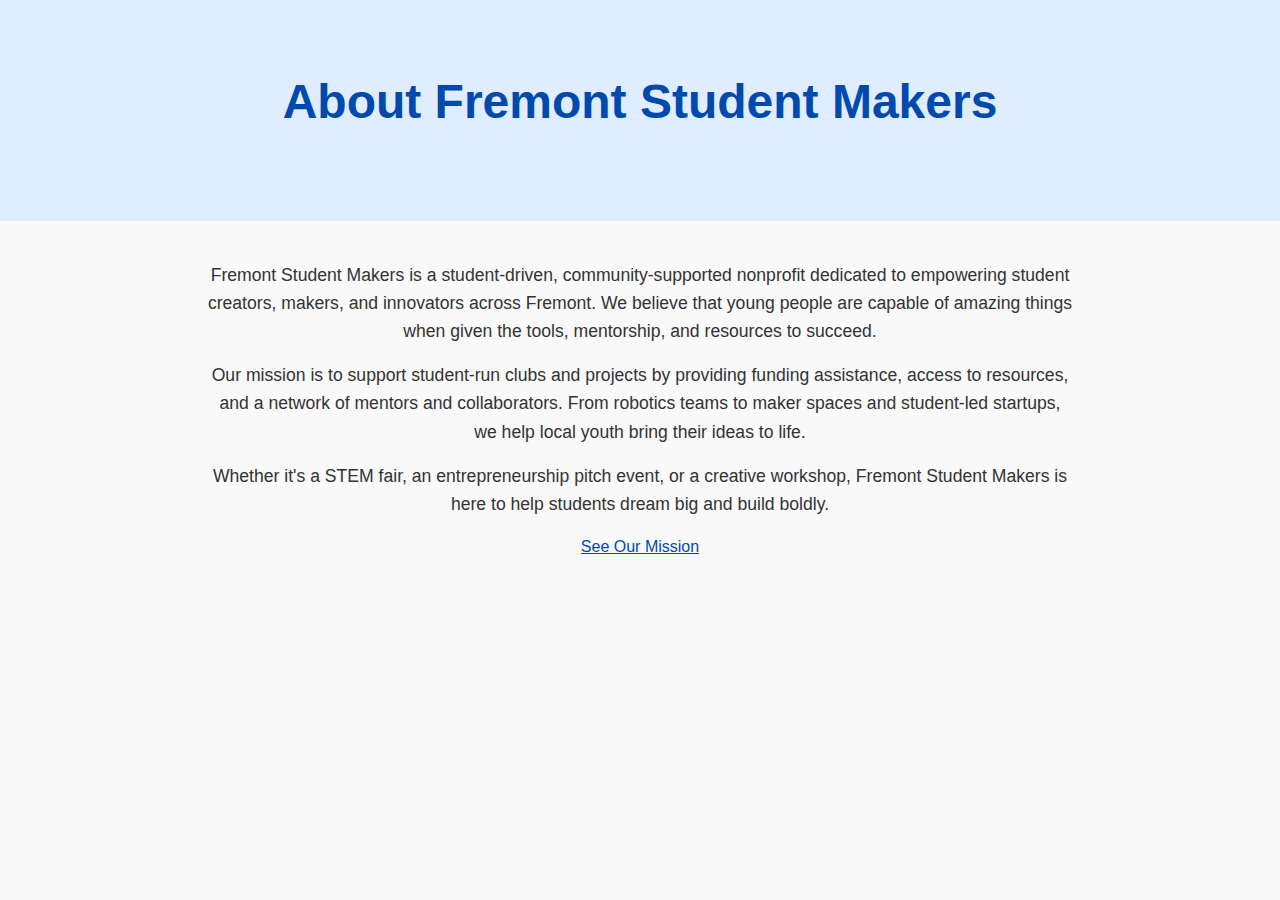
<file: pages/about.html>
<!DOCTYPE html>
<html lang="en">
<head>
  <meta charset="UTF-8" />
  <meta name="viewport" content="width=device-width, initial-scale=1.0"/>
  <title>About Us | Fremont Student Makers</title>
  <link rel="stylesheet" href="../assets/css/style.css"/>
  <link rel="icon" type="image/png" href="FSMFavicon.png"/>
  <base href="https://fremontstudentmakers.org">
</head>
<body>


  
  <!-- Header -->
  <div id="header"></div>

  <!-- Hero Section -->
  <section class="hero">
    <h1>About Fremont Student Makers</h1>
   <!-- <a href="pages/about.html" class="button">Learn More</a> -->
  </section>
   

  
  <!-- About Us Content -->
  <section class="about-preview">
 <!--   <h2>About Fremont Student Makers</h2> -->
    <p>
      Fremont Student Makers is a student-driven, community-supported nonprofit dedicated to empowering student creators, makers, and innovators across Fremont. We believe that young people are capable of amazing things when given the tools, mentorship, and resources to succeed.
    </p>

    <p>
      Our mission is to support student-run clubs and projects by providing funding assistance, access to resources, and a network of mentors and collaborators. From robotics teams to maker spaces and student-led startups, we help local youth bring their ideas to life.
    </p>

    <p>
      Whether it's a STEM fair, an entrepreneurship pitch event, or a creative workshop, Fremont Student Makers is here to help students dream big and build boldly.
    </p>

    <a href="mission.html" class="button">See Our Mission</a>
  </section>

  <!-- Footer -->
  <div id="footer"></div>

  <!-- Load Components -->
  <script>
    // Load header
    fetch('../components/header.html')
      .then(res => res.text())
      .then(data => document.getElementById('header').innerHTML = data);

    // Load footer
    fetch('../components/footer.html')
      .then(res => res.text())
      .then(data => document.getElementById('footer').innerHTML = data);
    
    const repoPrefix = '/Fremont-Student-Makers-Website/';  // your GitHub repo name

    function loadHTML(selector, url) {
      fetch(repoPrefix + url)
        .then(response => response.text())
        .then(data => {
        document.querySelector(selector).innerHTML = data;
        })
        .catch(err => console.error(`Error loading ${url}: `, err));
    }

    loadHTML('#header-placeholder', 'header.html');
    loadHTML('#footer-placeholder', 'footer.html');
  </script>

</body>
</html>
</file>
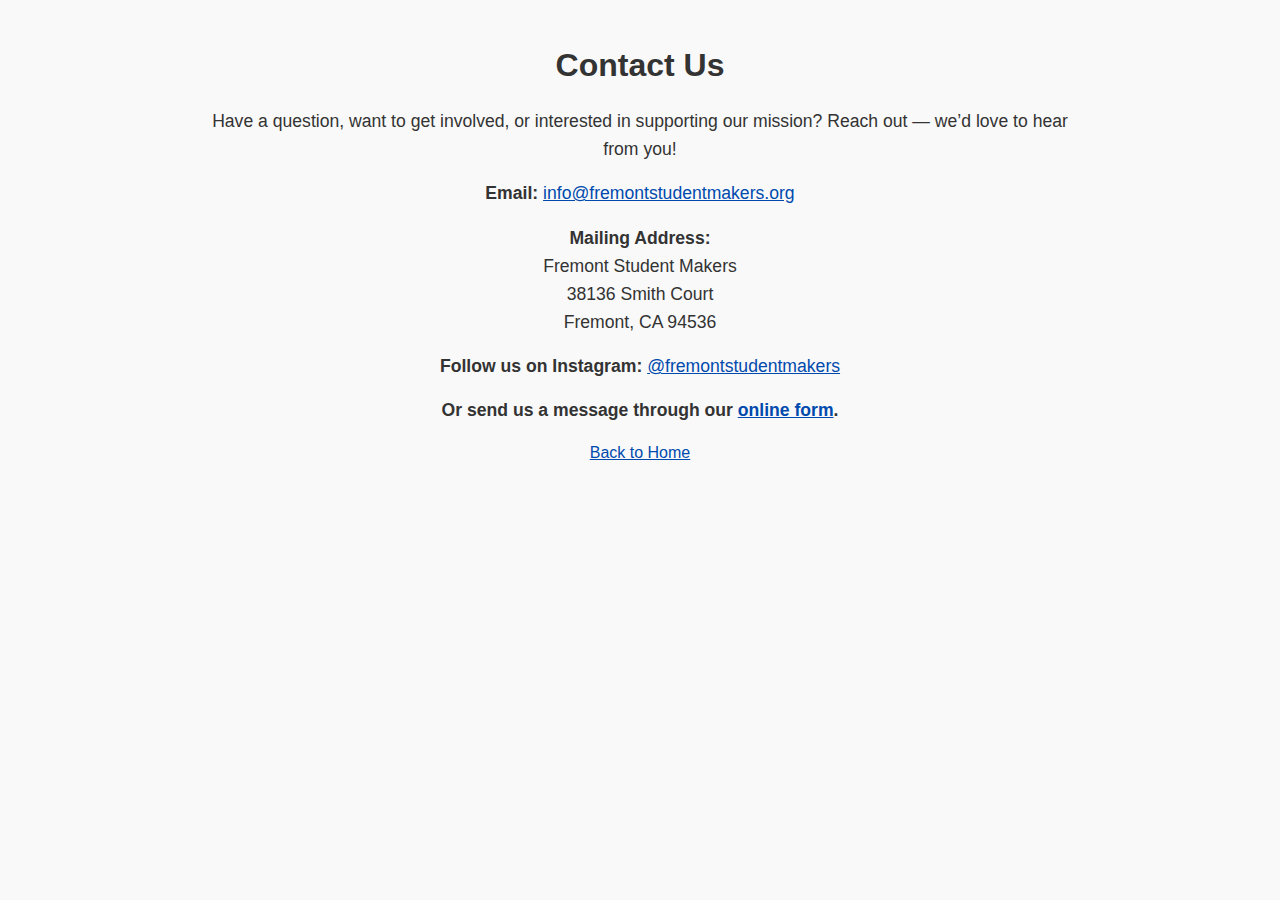
<file: pages/contact.html>
<!DOCTYPE html>
<html lang="en">
<head>
  <meta charset="UTF-8" />
  <meta name="viewport" content="width=device-width, initial-scale=1.0"/>
  <title>Contact Us | Fremont Student Makers</title>
  <link rel="stylesheet" href="../assets/css/style.css"/>
  <link rel="icon" type="image/png" href="FSMFavicon.png"/>
  <base href="https://fremontstudentmakers.org">
</head>
<body>

  <!-- Header -->
  <div id="header"></div>

  <!-- Contact Content -->
  <section class="about-preview">
    <h2>Contact Us</h2>
    <p>
      Have a question, want to get involved, or interested in supporting our mission? Reach out — we’d love to hear from you!
    </p>

    <p><strong>Email:</strong> <a href="mailto:info@fremontstudentmakers.org">info@fremontstudentmakers.org</a></p>

    <p><strong>Mailing Address:</strong><br>
      Fremont Student Makers<br>
      38136 Smith Court<br>
      Fremont, CA 94536
    </p>

    <p><strong>Follow us on Instagram:</strong> <a href="https://instagram.com/fremontstudentmakers" target="_blank">@fremontstudentmakers</a></p>

    <p><strong>Or send us a message through our <a href="https://forms.gle/your-google-form-link" target="_blank">online form</a>.</strong></p>

    <a href="index.html" class="button">Back to Home</a>
  </section>

  <!-- Footer -->
  <div id="footer"></div>

  <!-- Load Components -->
  <script>
    // Load header
    fetch('../components/header.html')
      .then(res => res.text())
      .then(data => document.getElementById('header').innerHTML = data);

    // Load footer
    fetch('../components/footer.html')
      .then(res => res.text())
      .then(data => document.getElementById('footer').innerHTML = data);

    const repoPrefix = '/Fremont-Student-Makers-Website/';  // your GitHub repo name

    function loadHTML(selector, url) {
      fetch(repoPrefix + url)
        .then(response => response.text())
        .then(data => {
        document.querySelector(selector).innerHTML = data;
        })
        .catch(err => console.error(`Error loading ${url}: `, err));
    }

    loadHTML('#header-placeholder', 'header.html');
    loadHTML('#footer-placeholder', 'footer.html');
  </script>

</body>
</html>
</file>
<file: assets/css/style.css>
/* Basic Reset */
* {
  margin: 0;
  padding: 0;
  box-sizing: border-box;
}

body {
  font-family: 'Helvetica Neue', sans-serif;
  line-height: 1.6;
  color: #333;
  background: #f9f9f9;
}

/* Container Utility */
.container {
  width: 90%;
  max-width: 1100px;
  margin: 0 auto;
}


/* Header */
.site-header {
  display: flex;
  justify-content: space-between;
  align-items: center;
  padding: 20px 40px;
  background-color: #fff; /* white background */
  box-shadow: 0 2px 5px rgba(0,0,0,0.1);
  font-family: 'Segoe UI', Tahoma, Geneva, Verdana, sans-serif;
  font-weight: 600;
  font-size: 1.1rem;
  color: #222; /* dark text */
  position: relative;
  z-index: 1000;
}

.site-header .logo a {
  color: #222; /* dark logo text */
  font-size: 1.5rem;
  font-weight: 700;
  text-decoration: none;
  letter-spacing: 1.2px;
  transition: color 0.3s ease;
}

.site-header .logo a:hover {
  color: #d9480f; /* deep orange highlight on hover */
}

.logo img {
  height: 40px; /* or whatever fits your header */
  width: auto;
}

.site-nav ul {
  list-style: none;
  display: flex;
  gap: 28px;
  margin: 0;
  padding: 0;
}

.site-nav ul li a {
  position: relative;
  color: #222; /* dark nav links */
  text-decoration: none;
  padding-bottom: 6px;
  font-weight: 600;
  transition: color 0.35s ease;
}

.site-nav ul li a::after {
  content: "";
  position: absolute;
  left: 0;
  bottom: 0;
  height: 3px;
  width: 0;
  background-color: #d9480f; /* deep orange underline */
  border-radius: 2px;
  transition: width 0.35s ease;
}

.site-nav ul li a:hover,
.site-nav ul li a.active {
  color: #d9480f;
}

.site-nav ul li a:hover::after,
.site-nav ul li a.active::after {
  width: 100%;
}

/* Hide nav toggle by default */
.nav-toggle {
  display: none;
  background: none;
  border: none;
  font-size: 2rem;
  cursor: pointer;
  color: #222;
}

.google-calendar iframe {
  width: 100%;
  max-width: 900px;
  height: 600px;
  align-items: center;

}


/* Mobile styles */
@media (max-width: 768px) {
  /* Show toggle button */
  .nav-toggle {
    display: block;
  }

  /* Hide nav by default */
  .site-nav {
    display: none;
    width: 100%;
  }

  /* Show nav when active */
  .site-nav.active {
    display: block;
  }

  .site-nav ul {
    flex-direction: column;
    gap: 12px;
    margin: 0;
    padding: 0;
  }

  .site-nav ul li a {
    display: block;
    padding: 8px 0;
    border-bottom: 1px solid #ddd;
    color: #222;
  }
}

/* Hero Section */
.hero {
  text-align: center;
  padding: 4rem 1rem;
  background: #e0ecff;
}

.hero h1 {
  font-size: 3rem;
  margin-bottom: 1rem;
  color: #004aad;
}

.hero p {
  font-size: 1.25rem;
  margin-bottom: 2rem;
}

.hero .button {
  padding: 0.75rem 1.5rem;
  background: #004aad;
  color: #fff;
  text-decoration: none;
  border-radius: 5px;
}

/* About Preview Section */
.about-preview {
  /* padding: 3rem 1rem; */
  text-align: center;
  padding: 40px 16px;
  max-width: 900px;
  margin: 0 auto;
}

.about-preview h2 {
  font-size: 2rem;
  margin-bottom: 1rem;
}

.about-preview p {
  font-size: 1.1rem;
  margin-bottom: 1rem;

}

.about-preview a {
  color: #004aad;
  text-decoration: underline;
}

/* Projects Section */
.projects {
  padding: 3rem 1rem;
  text-align: center;
}

.projects h2 {
  font-size: 2rem;
  margin-bottom: 2rem;
}

.project-cards {
  display: grid;
  grid-template-columns: repeat(auto-fit, 300px);
  gap: 1.5rem;
  justify-content: center; 
  padding: 1rem 0;
}

.project-card {
  background: #fff;
  border-radius: 10px;
  overflow: hidden;
  box-shadow: 0 4px 8px rgba(0,0,0,0.08);
  padding-bottom: 1rem;
}

.project-card img {
  width: 100%;
  height: 180px;
  object-fit: cover;
}

.project-card h3 {
  margin: 1rem;
  font-size: 1.5rem;
  color: #004aad;
}

.project-card p {
  margin: 0 1rem 1rem;
  font-size: 1rem;
}

.project-card .button {
  display: inline-block;
  margin: 0 1rem;
  padding: 0.5rem 1rem;
  background: #004aad;
  color: #fff;
  text-decoration: none;
  border-radius: 5px;
}

/* Donate CTA */
.donate-cta {
  text-align: center;
  padding: 3rem 1rem;
  background: #004aad;
  color: #fff;
}

.donate-cta h2 {
  font-size: 2rem;
  margin-bottom: 1rem;
}

.donate-cta .button {
  padding: 0.75rem 1.5rem;
  background: #fff;
  color: #004aad;
  text-decoration: none;
  border-radius: 5px;
}

/* Footer */
.site-footer {
  background: #222;
  color: #ccc;
  text-align: center;
  padding: 2rem 1rem;
  margin-top: 3rem;
}

.site-footer a {
  color: #ccc;
  text-decoration: underline;
}

.site-footer p {
  margin-bottom: 0.5rem;
}

/* Responsive Typography */
@media (max-width: 600px) {
  .hero h1 {
    font-size: 2.25rem;
  }

  .about-preview h2,
  .projects h2,
  .donate-cta h2 {
    font-size: 1.75rem;
  }
}
</file>
